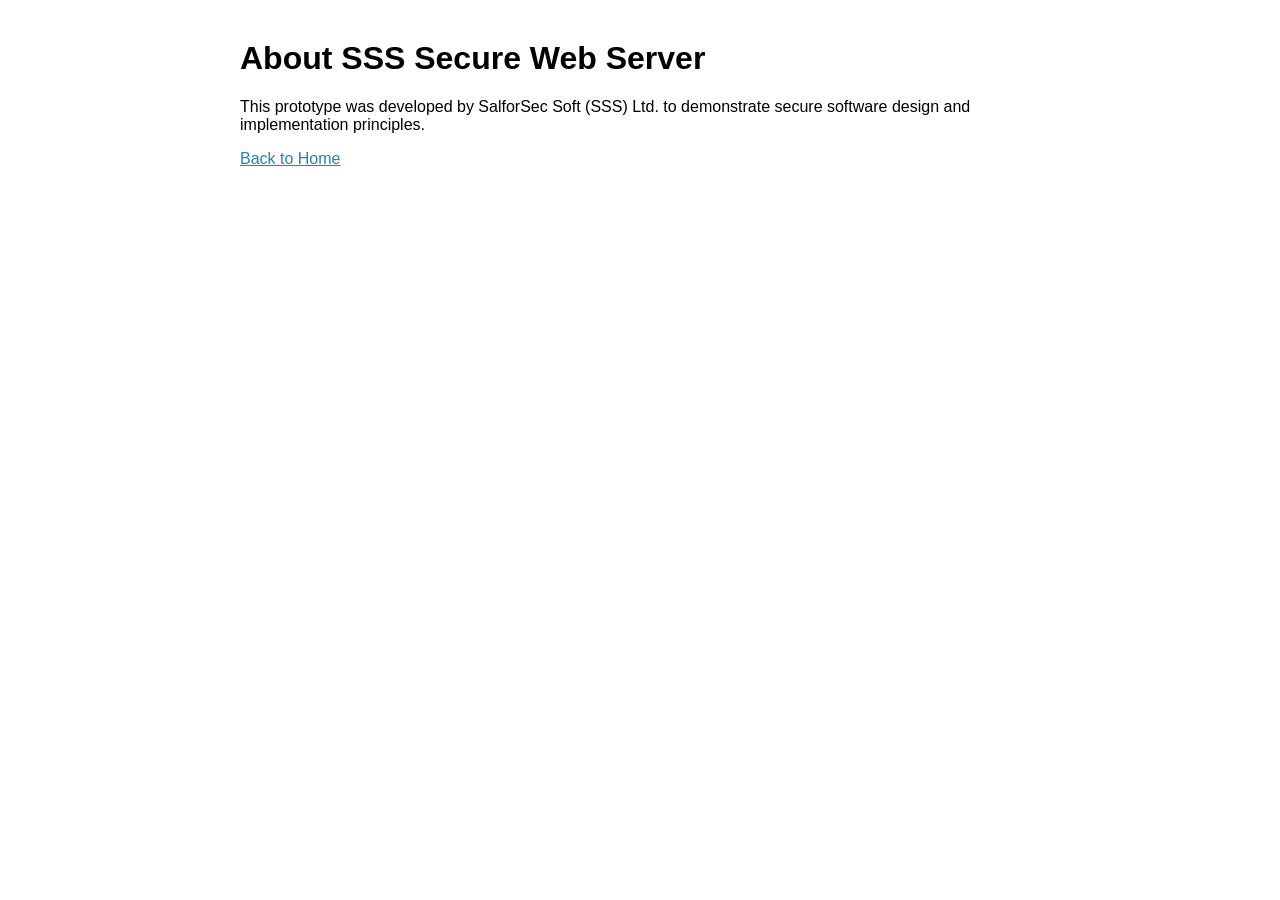
<file: www/about.html>
<!DOCTYPE html>
<html lang="en">
<head>
    <meta charset="UTF-8">
    <title>About - SSS Secure Web Server</title>
    <style>
        body { font-family: Arial, sans-serif; max-width: 800px; margin: 40px auto; padding: 0 20px; }
        a { color: #2980b9; }
    </style>
</head>
<body>
    <h1>About SSS Secure Web Server</h1>
    <p>This prototype was developed by SalforSec Soft (SSS) Ltd. to demonstrate
       secure software design and implementation principles.</p>
    <p><a href="/">Back to Home</a></p>
</body>
</html>
</file>
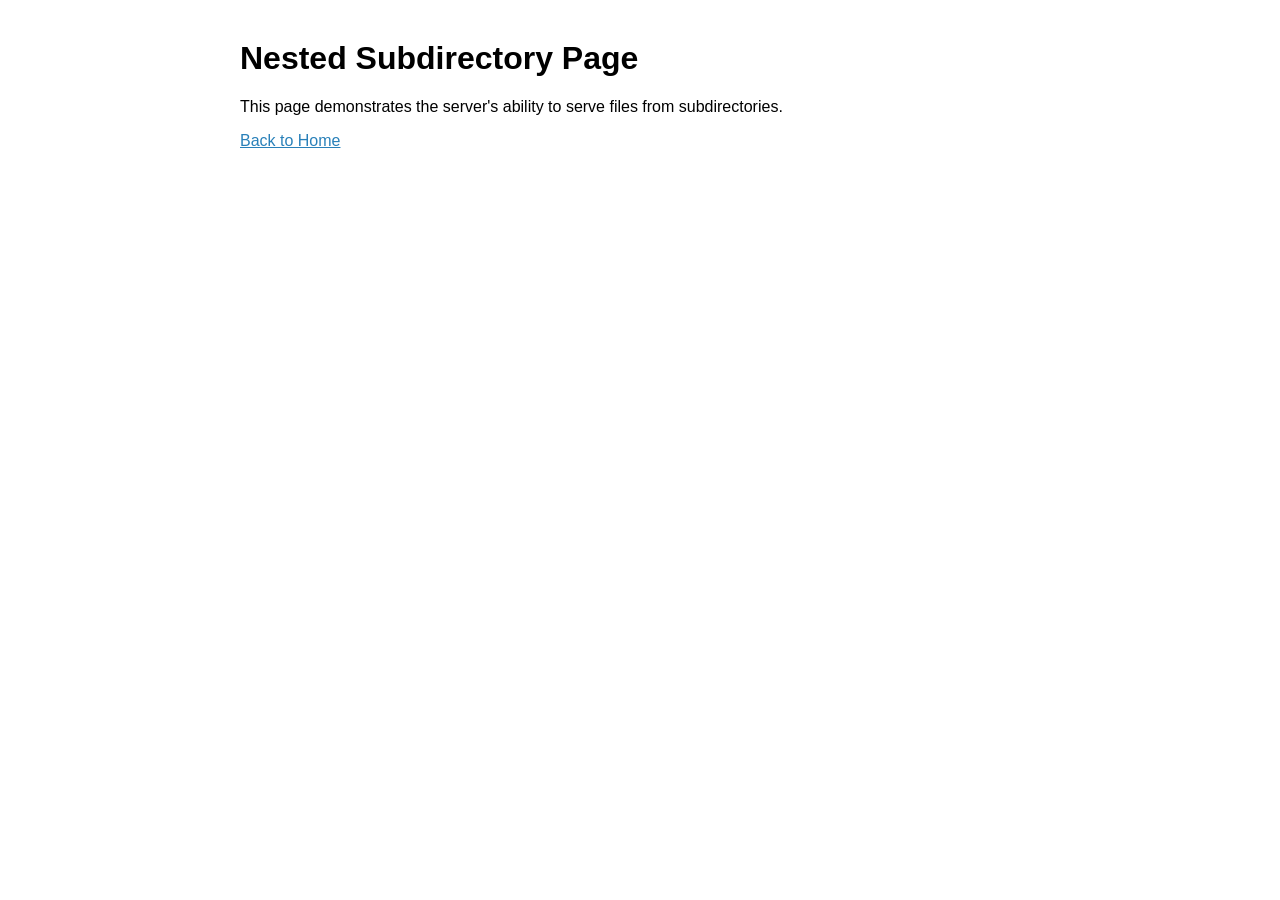
<file: www/subdir/nested.html>
<!DOCTYPE html>
<html lang="en">
<head>
    <meta charset="UTF-8">
    <title>Nested Page - SSS</title>
    <style>
        body { font-family: Arial, sans-serif; max-width: 800px; margin: 40px auto; padding: 0 20px; }
        a { color: #2980b9; }
    </style>
</head>
<body>
    <h1>Nested Subdirectory Page</h1>
    <p>This page demonstrates the server's ability to serve files from subdirectories.</p>
    <p><a href="/">Back to Home</a></p>
</body>
</html>
</file>
